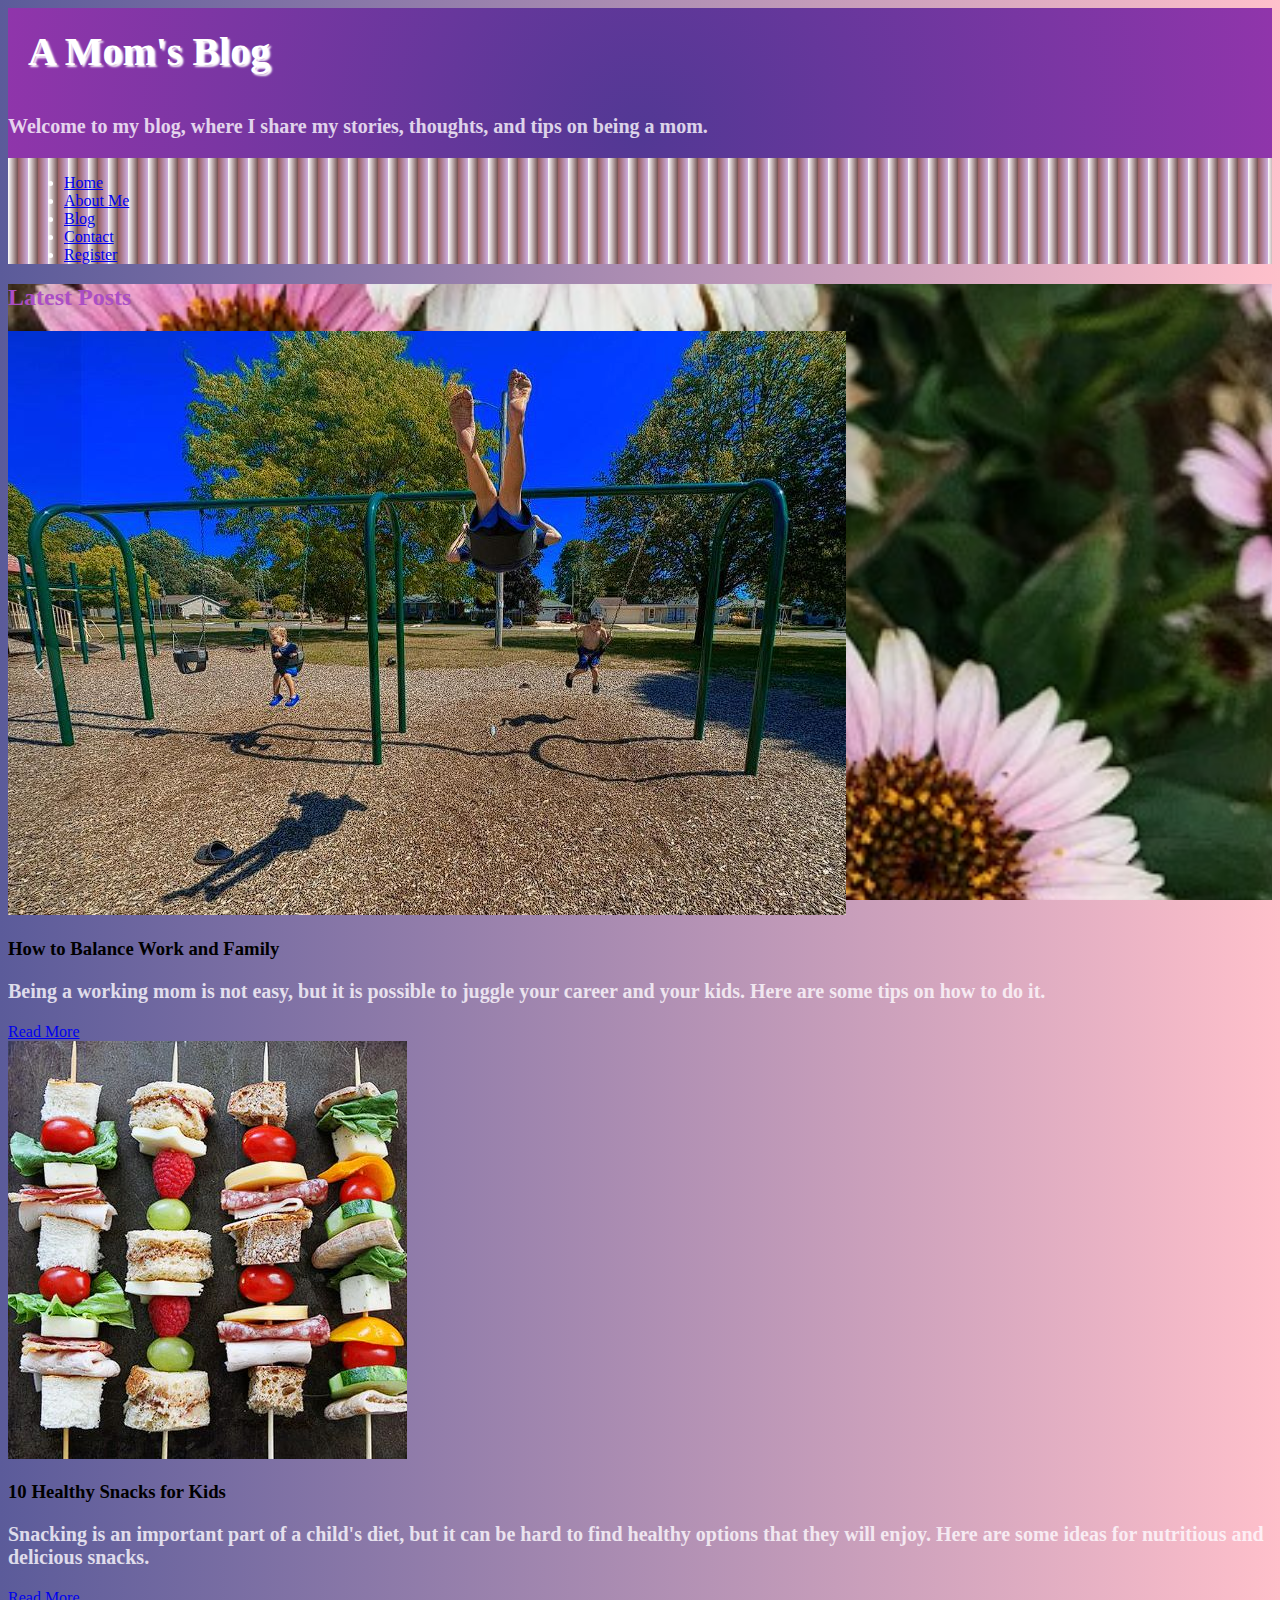
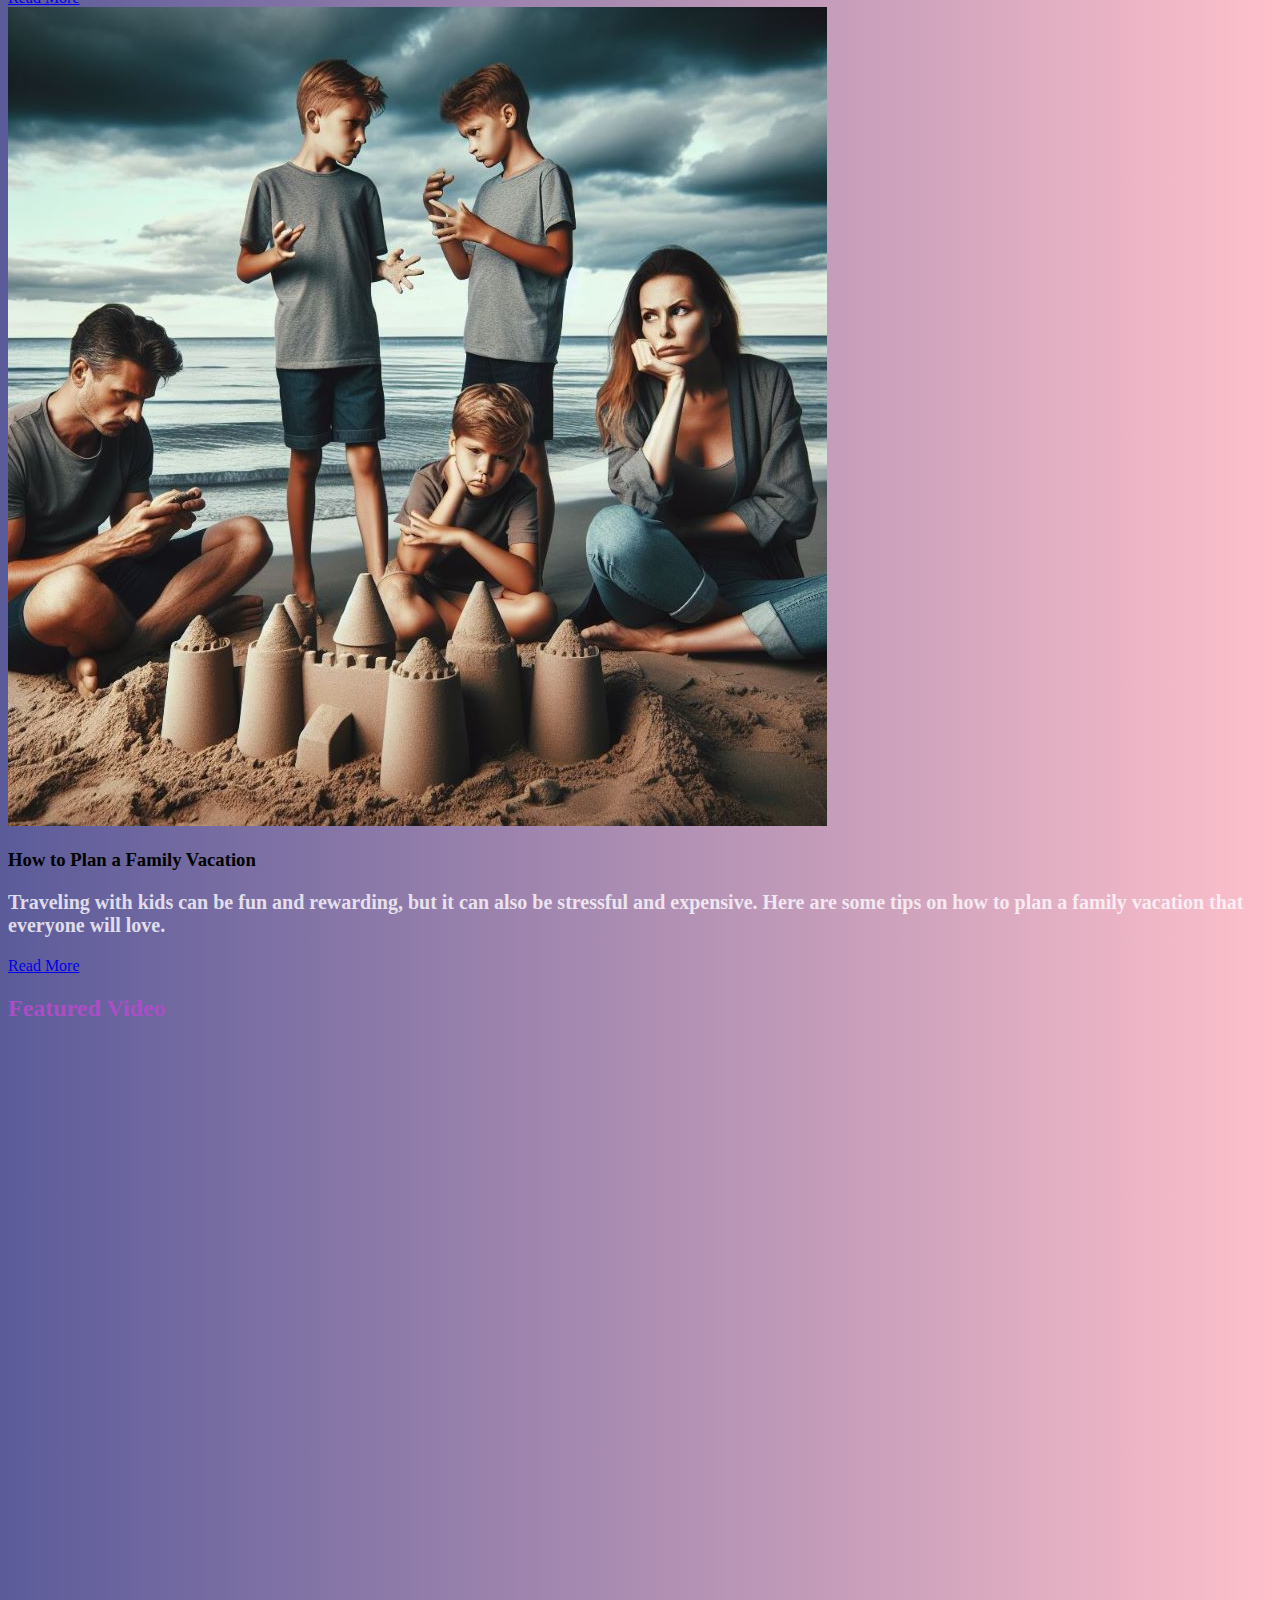
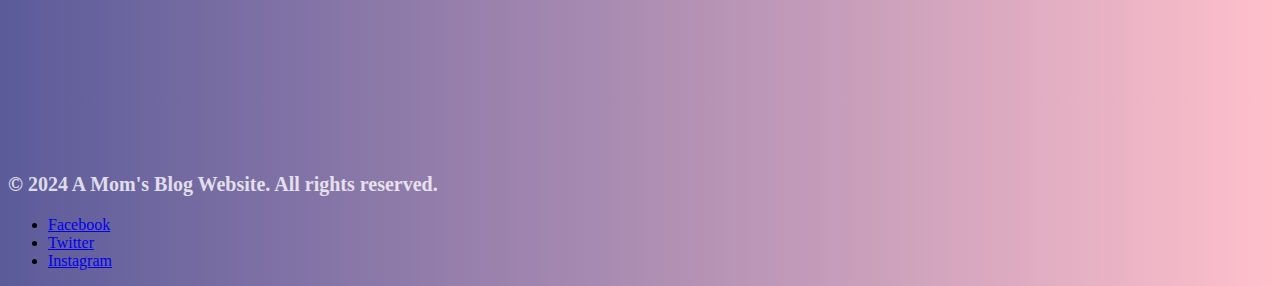
<file: index.html>
<!DOCTYPE html>
<html lang="en">
<head>
    <meta charset="UTF-8">
    <title>A Mom's Blog Website</title>
    <link rel="stylesheet" href="pacific.css">
    <style>
        .video-container {
            position: relative;
            width: 100%;
            height: 0;
            padding-bottom: 56.25%; /* 16:9 aspect ratio */
        }

        .video-container iframe {
            position: absolute;
            top: 0;
            left: 0;
            width: 100%;
            height: 100%;
        }
    </style>
</head>
<body>
    <header>
        <h1>A Mom's Blog</h1>
        <p>Welcome to my blog, where I share my stories, thoughts, and tips on being a mom.</p>
        <nav>
            <ul>
                <li><a href="index.html">Home</a></li>
                <li><a href="about.html">About Me</a></li>
                <li><a href="blog.html">Blog</a></li>
                <li><a href="contact.html">Contact</a></li>
                <li><a href="register.html">Register</a></li>
            </ul>
        </nav>
    </header>
    <main>
        <h2>Latest Posts</h2>
        <article>
            <img src="park.jpg" alt="Post 1 image">
            <h3>How to Balance Work and Family</h3>
            <p>Being a working mom is not easy, but it is possible to juggle your career and your kids. Here are some tips on how to do it.</p>
            <a href="https://www.inhersight.com/blog/parenting/working-mom">Read More</a>
        </article>
        <article>
            <img src="post2.jpg" alt="Post 2 image">
            <h3>10 Healthy Snacks for Kids</h3>
            <p>Snacking is an important part of a child's diet, but it can be hard to find healthy options that they will enjoy. Here are some ideas for nutritious and delicious snacks.</p>
            <a href="https://www.pinterest.com/pin/481955597604721766/">Read More</a>
        </article>
        <article>
            <img src="post3.jpg" alt="Post 3 image">
            <h3>How to Plan a Family Vacation</h3>
            <p>Traveling with kids can be fun and rewarding, but it can also be stressful and expensive. Here are some tips on how to plan a family vacation that everyone will love.</p>
            <a href="https://www.theinspirationedit.com/how-to-travel-with-kids-tips-for-a-stress-free-vacation/">Read More</a>
        </article>
    </main>
    
    <!-- YouTube Video -->
    <section>
        <h2>Featured Video</h2>
        <div class="video-container">
            <iframe src="https://www.youtube.com/embed/OmjSRwACFzg" title="7 Activities to Keep Your Kids Busy" allow="accelerometer; autoplay; clipboard-write; encrypted-media; gyroscope; picture-in-picture; web-share" allowfullscreen></iframe>
        </div>
    </section>
    
    <footer>
        <p>© 2024 A Mom's Blog Website. All rights reserved.</p>
        <ul>
            <li><a href="https://www.facebook.com/amomsblogwebsite">Facebook</a></li>
            <li><a href="https://www.twitter.com/amomsblogwebsite">Twitter</a></li>
            <li><a href="https://www.instagram.com/amomsblogwebsite">Instagram</a></li>
        </ul>
    </footer>
</body>
</html>
</file>
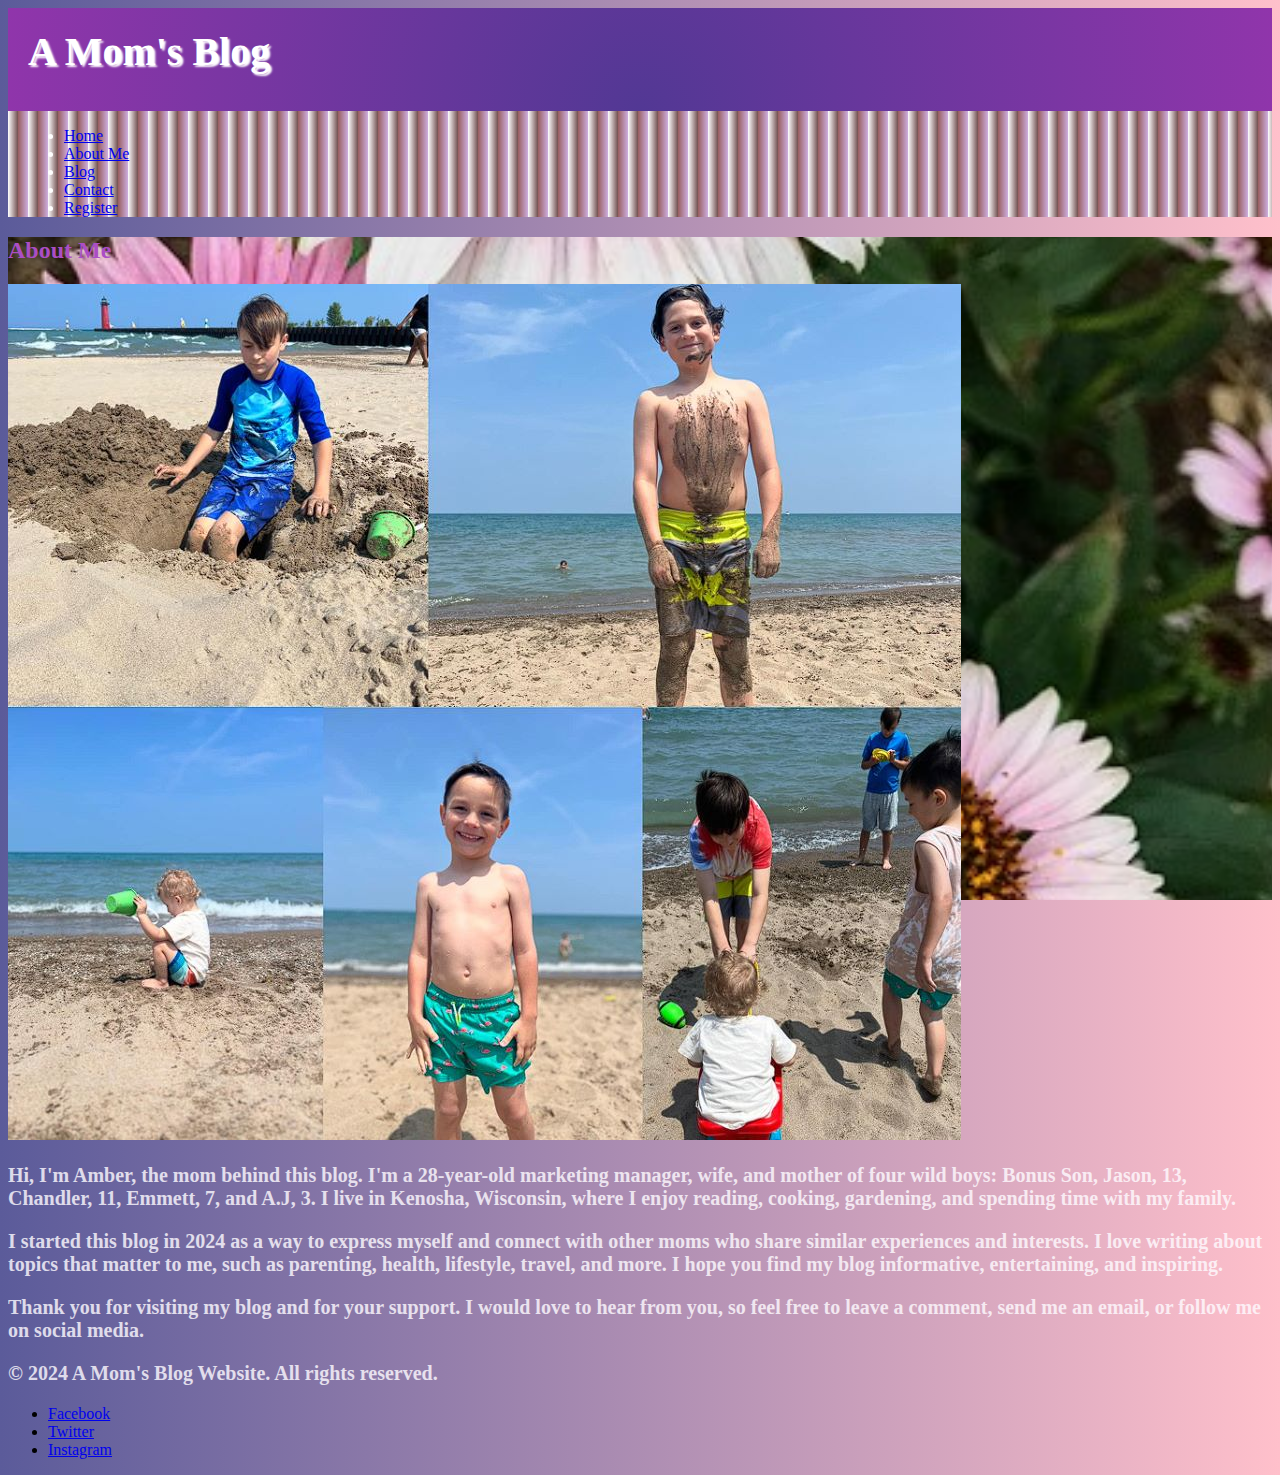
<file: about.html>
<!DOCTYPE html>
<html lang="en">
<head>
    <link rel="stylesheet" href="pacific.css">
    <meta charset="UTF-8">
    <title>About Me - A Mom's Blog</title>
</head>
<body>
    <header>
        <h1>A Mom's Blog</h1>
        <nav>
            <ul>
                <li><a href="index.html">Home</a></li>
                <li><a href="about.html">About Me</a></li>
                <li><a href="blog.html">Blog</a></li>
                <li><a href="contact.html">Contact</a></li>
                <li><a href="register.html">Register</a></li>
            </ul>
        </nav>
    </header>
    <main>
        <h2>About Me</h2>
        <img src="me.jpg" alt="The boys">
        <p>Hi, I'm Amber, the mom behind this blog. I'm a 28-year-old marketing manager, wife, and mother of four wild boys: Bonus Son, Jason, 13, Chandler, 11, Emmett, 7, and A.J, 3. I live in Kenosha, Wisconsin, where I enjoy reading, cooking, gardening, and spending time with my family.</p>
        <p>I started this blog in 2024 as a way to express myself and connect with other moms who share similar experiences and interests. I love writing about topics that matter to me, such as parenting, health, lifestyle, travel, and more. I hope you find my blog informative, entertaining, and inspiring.</p>
        <p>Thank you for visiting my blog and for your support. I would love to hear from you, so feel free to leave a comment, send me an email, or follow me on social media.</p>
    </main>
    <footer>
        <p>© 2024 A Mom's Blog Website. All rights reserved.</p>
        <ul>
            <li><a href="https://www.facebook.com/amomsblog">Facebook</a></li>
            <li><a href="https://www.twitter.com/amomsblog">Twitter</a></li>
            <li><a href="https://www.instagram.com/amomsblog">Instagram</a></li>
        </ul>
    </footer>
</body>
</html>
</file>
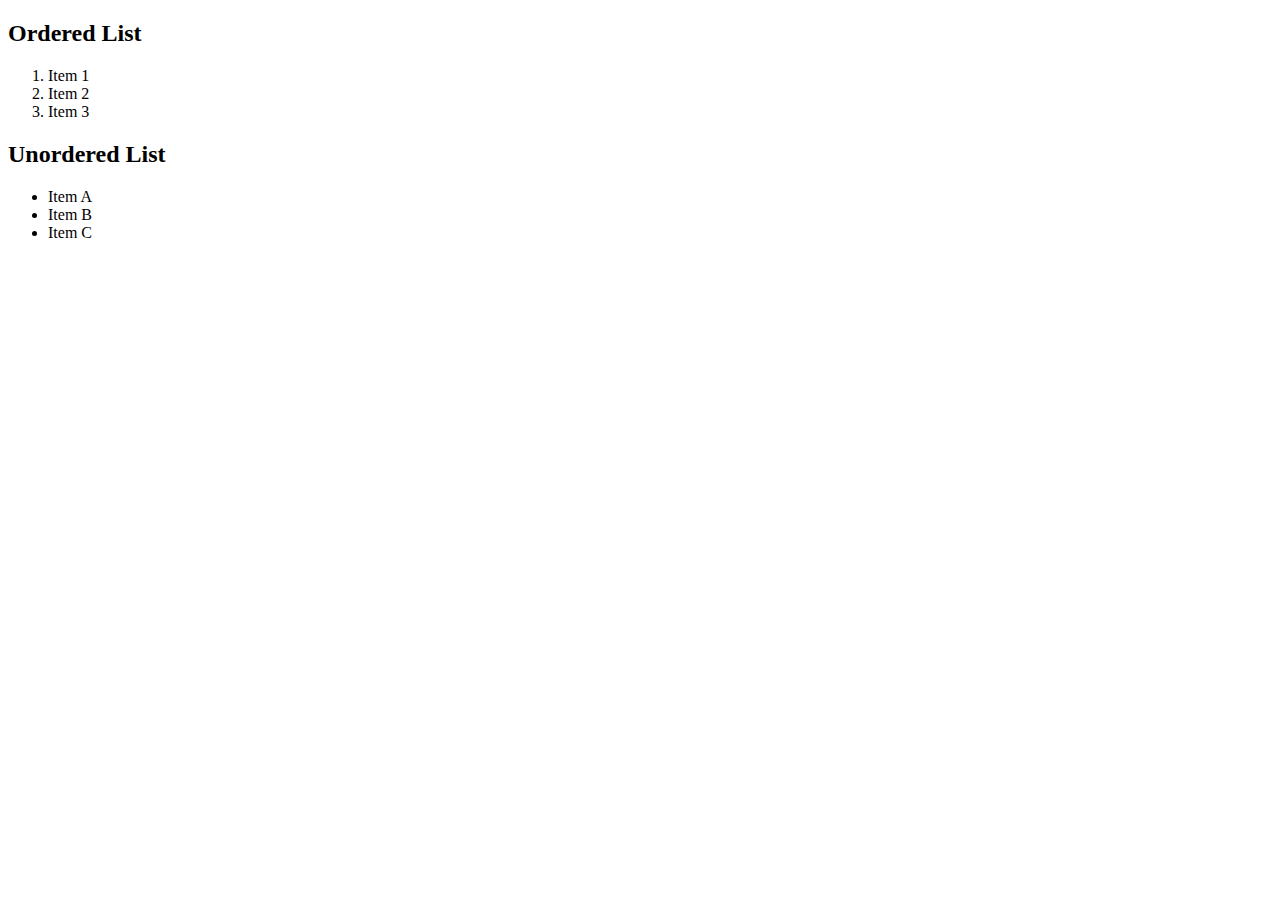
<file: lists.html>
<!DOCTYPE html>
<html>
<head>
  <link rel="pacific" type="text/css" href="styles.css">
</head>
<body>
  <div class="container">
    <div class="column">
      <h2>Ordered List</h2>
      <ol>
        <li>Item 1</li>
        <li>Item 2</li>
        <li>Item 3</li>
      </ol>
    </div>
    <div class="column">
      <h2>Unordered List</h2>
      <ul>
        <li>Item A</li>
        <li>Item B</li>
        <li>Item C</li>
      </ul>
    </div>
  </div>
</body>
</html>
</file>
<file: pacific.css>
/* Global Styles */
body {
  background: linear-gradient(to right, rgb(91, 91, 154), pink);
}

h2 {
  color: #ab4ec5;
}

p {
  opacity: 0.8;
  font-weight: bold;
  color: rgb(254, 251, 255);
  font-size: 20px;
}

li span {
  background-color: rgb(146, 126, 101);
}

/* Two-column layout styles */
.container {
  display: flex;
  flex-wrap: wrap;
}

.column {
  flex: 1;
  margin-right: 20px;
}

.column ol,
.column ul {
  margin-top: 0;
  padding-left: 20px;
}

/* Media queries */
@media only screen and (max-width: 767px) {
  .container {
    flex-direction: column;
  }

  .column {
    margin-bottom: 20px;
  }
}

@media only screen and (min-width: 768px) and (max-width: 1023px) {
  .column {
    flex: 0 0 50%;
    margin-right: 0;
    margin-bottom: 20px;
  }
}

@media only screen and (min-width: 1024px) {
  .column {
    flex: 0 0 50%;
    margin-right: 20px;
  }

  /* Additional styles for larger screens */
  nav ul {
    flex-direction: column;
    padding-top: 1em;
  }

  nav {
    text-align: left;
    padding-left: 1em;
  }

  #wrapper {
    margin: auto;
    width: 80%;
    border: 2px solid darkblue;
    box-shadow: 0 0 10px rgba(0, 0, 0, 0.5);
    display: grid;
    grid-template-columns: 1fr;
    grid-template-rows: auto minmax(0, 1fr) auto;
  }

  #wrapper header,
  #wrapper nav,
  #wrapper div,
  #wrapper main,
  #wrapper footer {
    grid-row: auto;
    grid-column: auto;
  }
}

/* Modified styles for content grid layout */
.content main {
  display: grid;
  grid-template-rows: auto;
  grid-template-columns: 1fr 1fr 1fr;
}

.content main h2 {
  grid-row: 1 / 2;
  grid-column: 1 / 5;
}

.content main section {
  grid-row: 2 / 3;
  grid-column: auto;
}

.content main #special {
  grid-row: auto;
  grid-column: 1 / 5;
}

.content main footer {
  grid-row: auto;
  grid-column: 1 / 5;
}

/* Styles from pacific.css */
@keyframes pulse {
  0% {
    background-color: white;
  }
  50% {
    background-color: pink;
  }
  100% {
    background-color: white;
  }
}

h1 {
  animation: pulse 2s infinite;
  font-family: Georgia, "Times New Roman", serif;
  margin: 0;
  margin-bottom: 0;
  padding: 0.5em;
  font-size: 250%;
  text-shadow: 2px 2px 2px white;
}

main {
  background: url(flowers.jpg);
  background-size: cover;
  background-position: center;
  background-attachment: fixed;
}

header {
  background: radial-gradient(circle, rgb(82, 56, 148), rgb(144, 53, 171));
  background-color: #ab5180;
  color: #FFFFFF;
}

nav {
  background: repeating-linear-gradient(to right, white, rgb(113, 79, 79) 10px, rgb(152, 94, 94) 10px, rgb(205, 174, 223) 20px);
  background-color: #8c4ca6;
}

h2.a {
  visibility: visible;
}

h2.b {
  visibility: hidden;
}

dt {
  color: #914e77;
}

.resort {
  color: #6e4564;
}

/* YouTube video styling */
.video-container {
  position: relative;
  padding-bottom: 56.25%;
  height: 0;
  overflow: hidden;
}

.video-container iframe {
  position: absolute;
  top: 0;
  left: 0;
  width: 100%;
  height: 100%;
  border: none;
}
</file>
